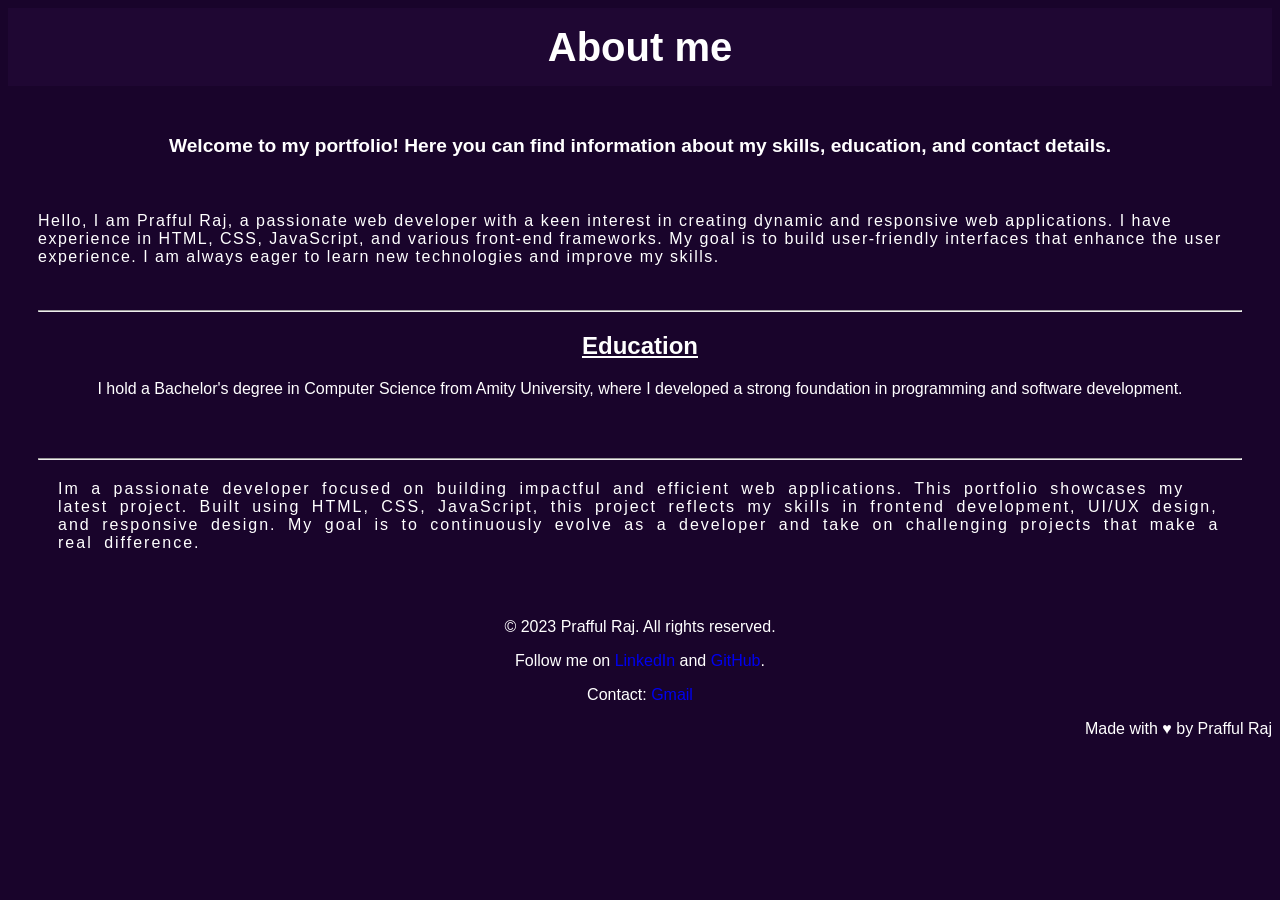
<file: PORTFOLIO/About.html>
<!DOCTYPE html>
<html lang="en">
<head>
    <meta charset="UTF-8">
    <meta name="viewport" content="width=device-width, initial-scale=1.0">
    <link rel="stylesheet" href="About.css">
    <title>About</title>
</head>
<body>
    <header>
        <nav>
            <a href="#"><div>
                <h1>About me</h1> 
            </div></a>
        </nav>
    </header>
    <main>
        <section>
            <p class="Welcome">Welcome to my portfolio! Here you can find information about my skills, education, and contact details.</p>
            <br><br>

            <div class="intro">Hello, I am Prafful Raj, a passionate web developer with a keen interest in creating dynamic and responsive web applications. I have experience in HTML, CSS, JavaScript, and various front-end frameworks. My goal is to build user-friendly interfaces that enhance the user experience. I am always eager to learn new technologies and improve my skills.
            </div>
            <br><br>
            <hr>
               
            <div class="education">
                <h2>Education</h2>
                <p class="2">I hold a Bachelor's degree in Computer Science from Amity University, where I developed a strong foundation in programming and software development.</p>
            </div>
            <br><br>
            <hr>    
            <div class="exit">Im a passionate developer focused on building impactful and efficient web applications. This portfolio showcases my latest project. Built using HTML, CSS, JavaScript, this project reflects my skills in frontend development, UI/UX design, and responsive design. My goal is to continuously evolve as a developer and take on challenging projects that make a real difference.
            </div>
        </section>
    </main>
    <footer>
        <p>&copy; 2023 Prafful Raj. All rights reserved.</p>
        <p>Follow me on <a href="https://www.linkedin.com/in/praffulraj13/" target="_blank">LinkedIn</a> and <a href="https://github.com/PraffulRajj" target="_blank">GitHub</a>.</p>
        <p>Contact: <a href="mailto:Praffulraj123@gmail.com/" target="_blank">Gmail</a>
        </p>Made with &hearts; by Prafful Raj</p> 
    </footer>
</body>
</html>
</file>
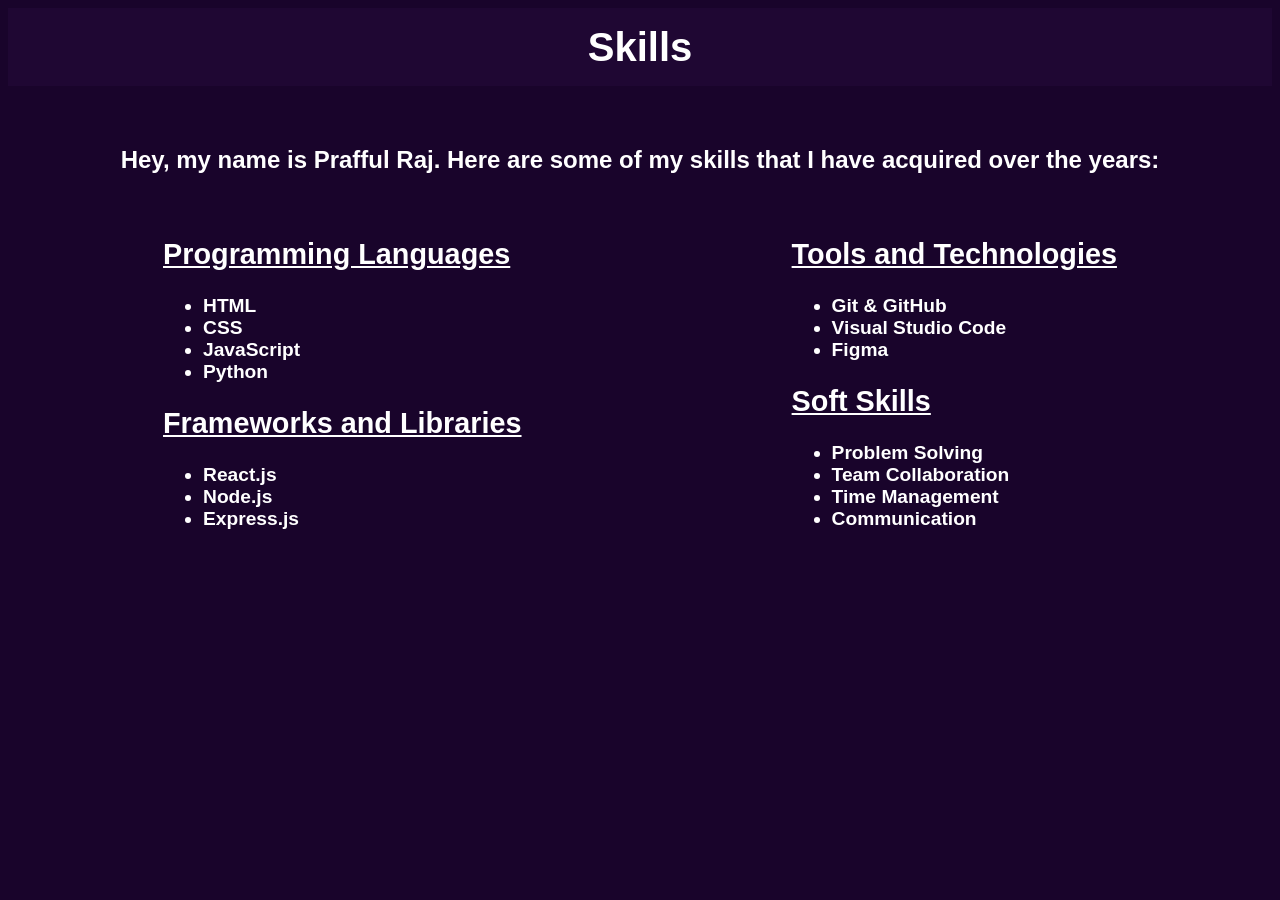
<file: PORTFOLIO/skills.html>
<!DOCTYPE html>
<html lang="en">
<head>
    <meta charset="UTF-8">
    <meta name="viewport" content="width=device-width, initial-scale=1.0">
    <title>skills</title>
    <link rel="stylesheet" href="skills.css">
</head>
<body>
    <header>
        <nav>
            <a href="#"><div>
                <h1>Skills</h1> 
            </div></a>
        </nav>
        <br><br>
        <h3 class="intro">Hey, my name is Prafful Raj.
            Here are some of my skills that I have acquired over the years: 
        </h3>
    </header>
    <main>
        <div id="main">
        <div class="skills-container">

        <section class="Languages">
            <h2>Programming Languages</h2>
            <ul>
                <li>HTML</li>
                <li>CSS</li>
                <li>JavaScript</li>
                <li>Python</li>
            </ul>
        </section>

        <section class="frameworks">
            <h2>Frameworks and Libraries</h2>
            <ul>
                <li>React.js</li>
                <li>Node.js</li>
                <li>Express.js</li>
            </ul>
        </section>

        </div>

        <div class="skills-container1">

        <section class="Tools">
            <h2>Tools and Technologies</h2>
            <ul>
                <li>Git & GitHub</li>
                <li>Visual Studio Code</li>
                <li>Figma</li>
            </ul>
        </section>

        <section class="SoftSkills">
            <h2>Soft Skills</h2>
            <ul>
                <li>Problem Solving</li>
                <li>Team Collaboration</li>
                <li>Time Management</li>
                <li>Communication</li>
           </ul>
        </section>

        </div>
        </div>
    </main>    


</body>
</html>
</file>
<file: PORTFOLIO/About.css>
*{
    padding: 0;
}

body{
    padding: 10px auto;
    background-color: rgb(25, 4, 43);
    color: white;
    font-family: 'Poppins', sans-serif;
}

a{
    text-decoration: none;
}

main {
    padding: 30px;
}


p.Welcome {
    font-size: larger;
    font-weight: 900;
}

.left{
    font-size: 1.5rem;
    text-decoration: none;
    color: white;
    text-align: left;
}


h1 {
    font-size: 2.5rem;
    text-align: center;
    color: white;
    text-decoration: none;
}

p.\31 {
    letter-spacing: 1.5px;
}

.intro {
    letter-spacing: 1.5px;
}

h2 {
    text-align: center;
    text-decoration: underline;
    font-size: x-large;
}

p.\32 {
    text-align: center;
}



nav{
    display: flex;
    justify-content: space-around;
    align-items: center;
    height: 78px;
    background-color: rgb(31, 7, 51);
}

.exit {
    letter-spacing: 2px;
    padding: 10px;
    margin: 10px;
    word-spacing: 5px;
}

p {
    text-align: center;
}

footer {
    text-align: right;
}
</file>
<file: PORTFOLIO/skills.css>
body{
    padding: 10px auto;
    background-color: rgb(25, 4, 43);
    color: white;
    font-family: 'Poppins', sans-serif;
}

#main{
    display: flex;
    align-items: center;
    justify-content: space-around;
    padding: 20px;
    font-size: larger;
    font-weight: 700;
}


a{
    text-decoration: none;
}


nav{
    display: flex;
    justify-content: space-around;
    align-items: center;
    height: 78px;
    background-color: rgb(31, 7, 51);
}

h1 {
    font-size: 2.5rem;
    text-align: center;
    color: white;
    text-decoration: none;
}


h2 {
    text-decoration: underline;
}

h3.intro {
    font-size: x-large;
    font-weight: 900;
    font-family: 'Lucida Sans', 'Lucida Sans Regular', 'Lucida Grande', 'Lucida Sans Unicode', Geneva, Verdana, sans-serif;
}


.intro{
    text-align: center;
    font-size: 1.2rem;
    margin-bottom: 20px;
}
</file>
